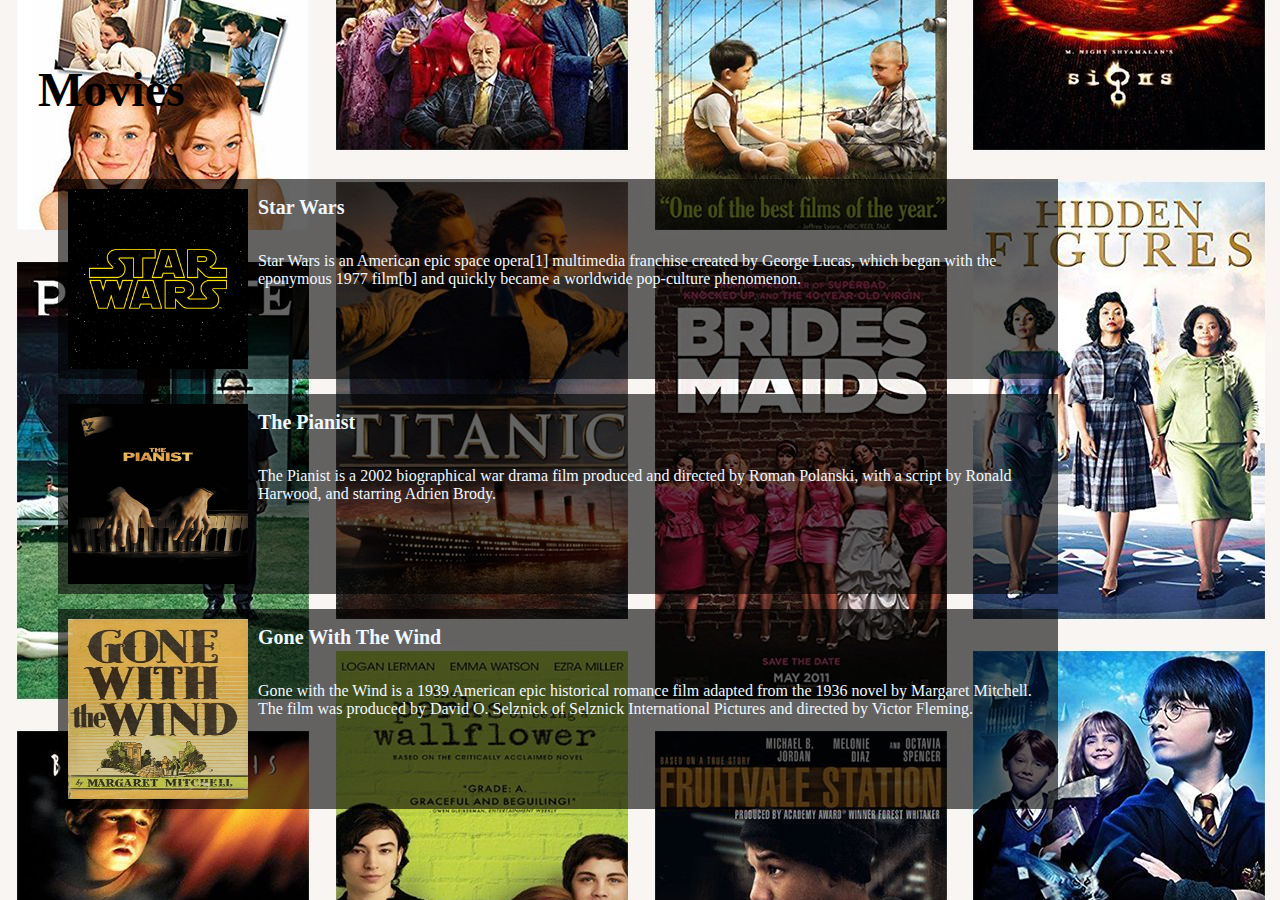
<file: index2.html>
<!DOCTYPE html>

<html>
  <head>
    <meta charset="utf-8" />
    <meta http-equiv="X-UA-Compatible" content="IE=edge" />
    <title>Anthi Vrousi</title>
    <meta name="description" content="" />
    <meta name="viewport" content="width=device-width, initial-scale=1" />
    <link rel="stylesheet" href="style2.css" />
  </head>
  <body>


  
    <h1>Movies</h1>
    
      <ul>
        
       <li class="movies">
         <img class="images" src="images/starwars.png" alt="star-wars" />
         <div class="movieinfo">
          <h2>Star Wars</h2>
          <p>
            Star Wars is an American epic space opera[1] multimedia franchise
            created by George Lucas, which began with the eponymous 1977 film[b]
            and quickly became a worldwide pop-culture phenomenon.
          </p>
         </div>
        </li>

    
      <li class="movies">
        <img class="images" src="images/thepianist.png" alt="the-pianist" />
           <div class="movieinfo">
             <h2>The Pianist</h2>
              <p>
            The Pianist is a 2002 biographical war drama film produced and
            directed by Roman Polanski, with a script by Ronald Harwood, and
            starring Adrien Brody.
           
          </p>
        </div>
        </div>
    </li>

    
      <li class="movies">
           <img
            class="images"
            src="images/gonewiththewind.png"
            alt="gonewith-thewind"/>
       
           <div class="movieinfo">
          
            <h2>Gone With The Wind</h2>
            <p>
            Gone with the Wind is a 1939 American epic historical romance film
            adapted from the 1936 novel by Margaret Mitchell. The film was
            produced by David O. Selznick of Selznick International Pictures and
            directed by Victor Fleming.
          </p>
        </div>
     </li>
    </ul>
  </body>
</html>
</file>
<file: style2.css>
body {
  background-image: url("images/movies.png");
}

h1 {
  font-size: 3rem;
  color: black;
  padding: 30px;
}

h2 {
  font-size: 20px;
  font-weight: bold;
}

p {
  font-size: 16px;
}

li {
  list-style: none;
}

.mycontainer {
  display: flex;
  flex-wrap: wrap;
}

.movies {
  width: 1000px;
  height: 200px;
  margin: 10px;
  background: rgba(0, 0, 0, 0.6);
  color: aliceblue;
}

.movieinfo {
  display: flex;
  flex-direction: column;
  height: 100%;
  margin: 15px;
}

.images {
  float: left;
  height: 180px;
  width: 180px;
  padding: 10px;
  display: block;
}

@media screen and (max-width: 600px) {
  body {
    background-color: blue;
  }

  h2 {
    font-size: 18px;
  }

  p {
    font-size: 14px;
    font-weight: bold;
  }
  .movies {
    display: flex;
    flex-direction: row;
    flex-wrap: wrap;
    width: 300px;
    height: 400px;
    background-color: rgba(0, 0, 0, 0.6);
  }

  .movieinfo {
    display: flex;
    flex-direction: column;
    height: 100%;
    margin: 15px;
  }

  .images {
    height: 200px;
    width: 300px;
  }
}

.removebutton {
  visibility: hidden;
}
</file>
